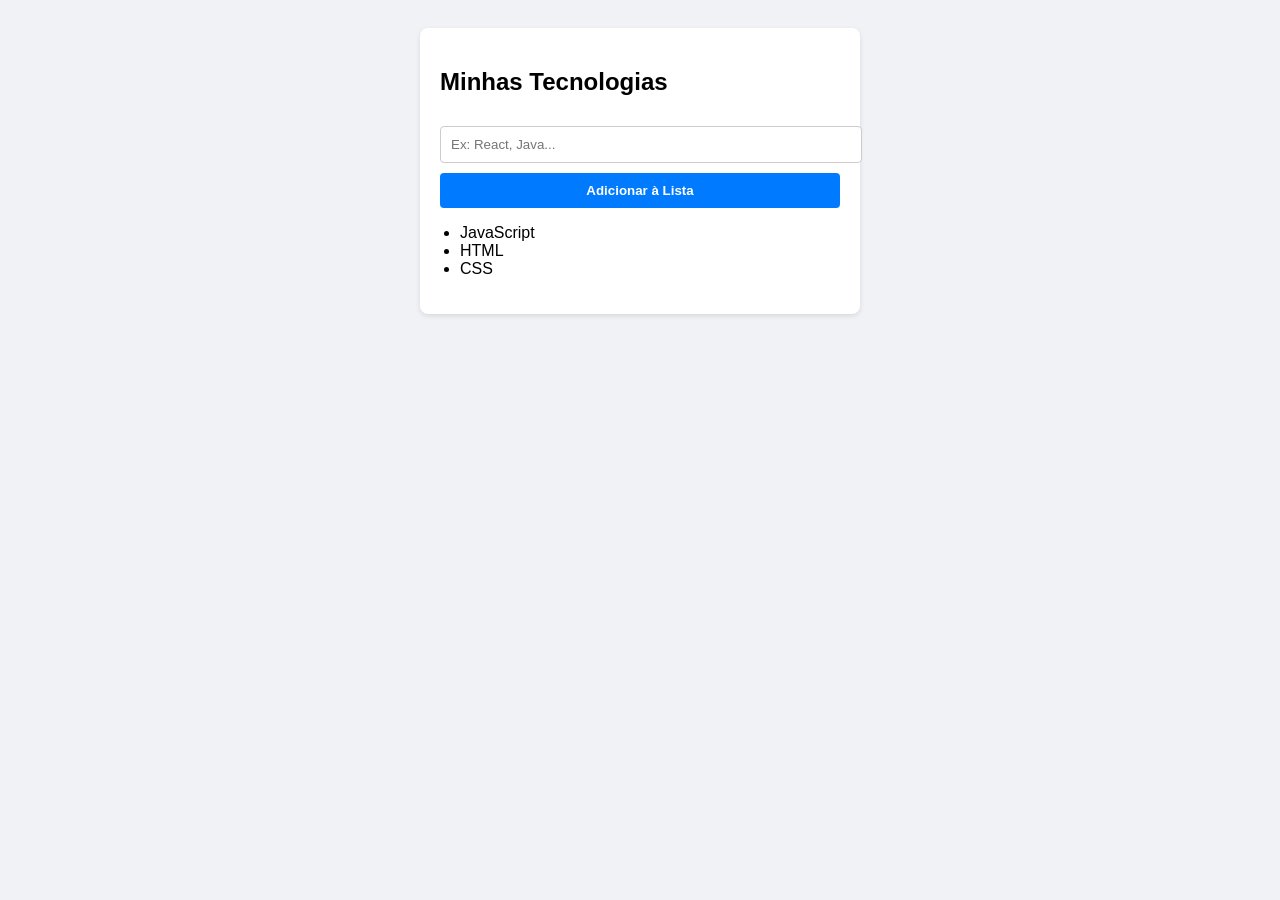
<file: projeto-js-basico/index.html>
<!DOCTYPE html>
<html lang="pt-BR">

<head>
    <meta charset="UTF-8">
    <title>Minha Lista de Techs</title>
    <link rel="stylesheet" href="CSS/style.css">
</head>

<body>

    <div class="container">
        <h2>Minhas Tecnologias</h2>
        <input type="text" id="novoItem" placeholder="Ex: React, Java...">
        <button onclick="adicionarItem()">Adicionar à Lista</button>
        <ul id="listaNaTela"></ul>

    </div>

    <script>

        let minhasTecnologias = ["JavaScript", "HTML", "CSS"];

        function carregarInterface() {
            let listaHtml = document.getElementById("listaNaTela");
            listaHtml.innerHTML = "";

            for (let i = 0; i < minhasTecnologias.length; i++) {
                listaHtml.innerHTML += "<li>" + minhasTecnologias[i] + "</li>";
            }
        }
        function adicionarItem() {
            let valor = document.getElementById("novoItem").value;

            minhasTecnologias.push(valor);

            document.getElementById("novoItem").value = "";
            carregarInterface();
        }

        carregarInterface();

    </script>
</body>

</html>
</file>
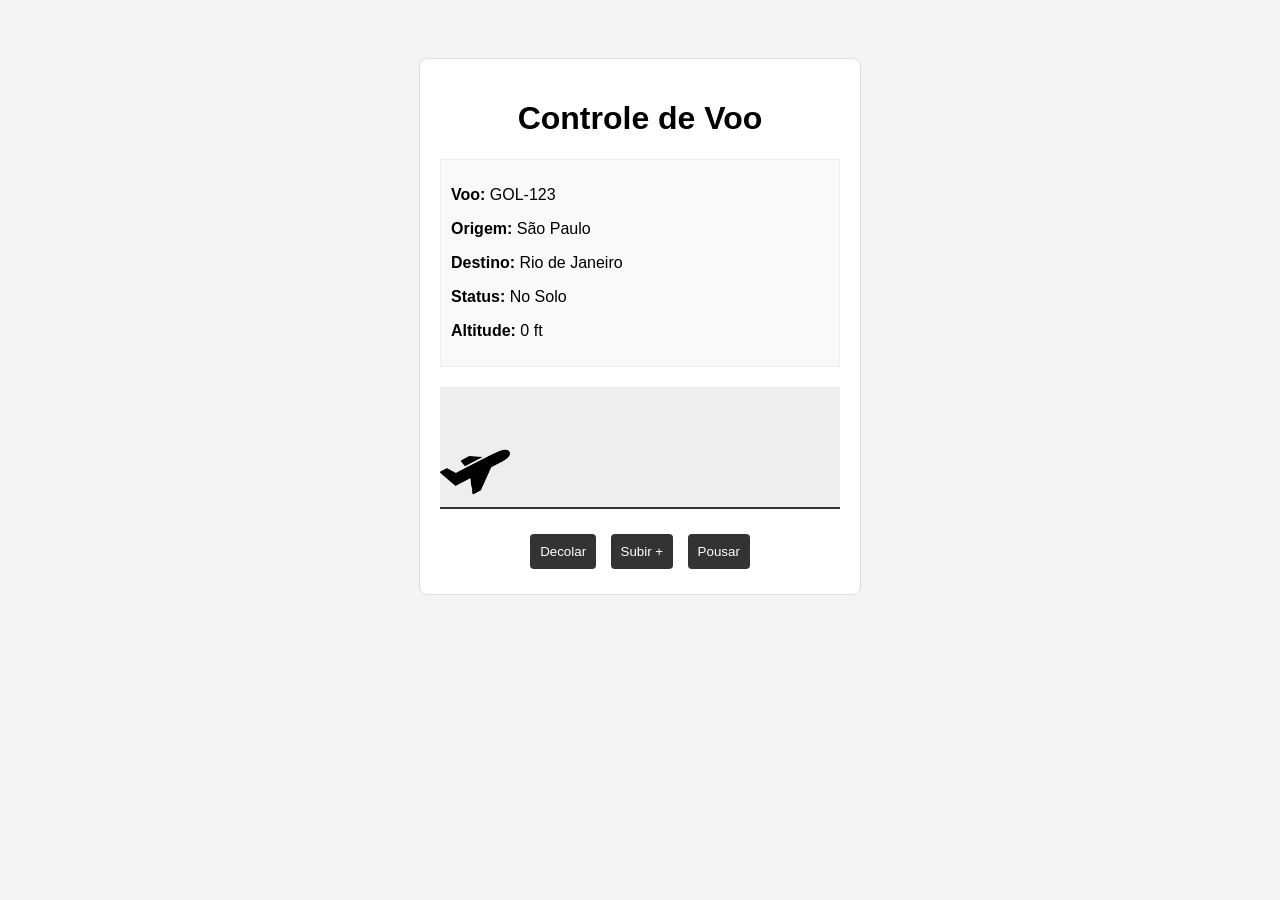
<file: T1.P1.A2 - Herança na Aviação Expandindo a Frota do Aeroporto!/index.html>
<!DOCTYPE html>
<html lang="pt-br">
<head>
    <meta charset="UTF-8">
    <title>Aeroporto Simples</title>
    <link rel="stylesheet" href="style.css">
</head>
<body>

    <div class="painel">
        <h1>Controle de Voo</h1>
        
        <div class="info">
            <p><strong>Voo:</strong> <span id="cod">---</span></p>
            <p><strong>Origem:</strong> São Paulo</p>
            <p><strong>Destino:</strong> Rio de Janeiro </p>
            <p><strong>Status:</strong> <span id="stat">---</span></p>
            <p><strong>Altitude:</strong> <span id="alt">0</span> ft</p>
        </div>

        <div class="pista">
            <img src="IMG/viao.png" id="aviao">
        </div>

        <div class="botoes">
            <button onclick="meuVoo.decolar()">Decolar</button>
            <button onclick="meuVoo.ganharAltitude()">Subir +</button>
            <button onclick="meuVoo.pousar()">Pousar</button>
        </div>
    </div>

    <script src="script.js"></script>
</body>
</html>
</file>
<file: projeto-js-basico/CSS/style.css>
body {
     font-family: sans-serif;
     padding: 20px;
     background-color: #f0f2f5;
 }

 .container {
     max-width: 400px;
     margin: auto;
     background: white;
     padding: 20px;
     border-radius: 8px;
     box-shadow: 0 2px 5px rgba(0, 0, 0, 0.1);
 }

 input,
 button {
     width: 100%;
     padding: 10px;
     margin-top: 10px;
     border-radius: 4px;
     border: 1px solid #ccc;
 }

 button {
     background-color: #007bff;
     color: white;
     border: none;
     font-weight: bold;
     cursor: pointer;
 }

 ul {
     padding-left: 20px;
 }
</file>
<file: T1.P1.A2 - Herança na Aviação Expandindo a Frota do Aeroporto!/style.css>
body {
    font-family: Arial,
        sans-serif;
    background: #f4f4f4;
    display: flex;
    justify-content: center;
    padding: 50px;
}

.painel {
    background: white;
    border: 1px solid #ddd;
    padding: 20px;
    width: 400px;
    text-align: center;
    border-radius: 8px;
}

.info {
    text-align: left;
    background: #f9f9f9;
    padding: 10px;
    margin-bottom: 20px;
    border: 1px solid #eee;
}

.pista {
    height: 120px;
    background: #eee;
    border-bottom: 2px solid #333;
    position: relative;
    margin-bottom: 20px;
    overflow: hidden;
}

#aviao {
    width: 70px;
    position: absolute;
    bottom: 0;
    left: 0;
    transition: all 2s ease;
    /* Faz o movimento durar 2 segundos */
}

button {
    padding: 10px;
    margin: 5px;
    cursor: pointer;
    background: #333;
    color: white;
    border: none;
    border-radius: 4px;
}

button:hover {
    background: #555;
}
</file>
